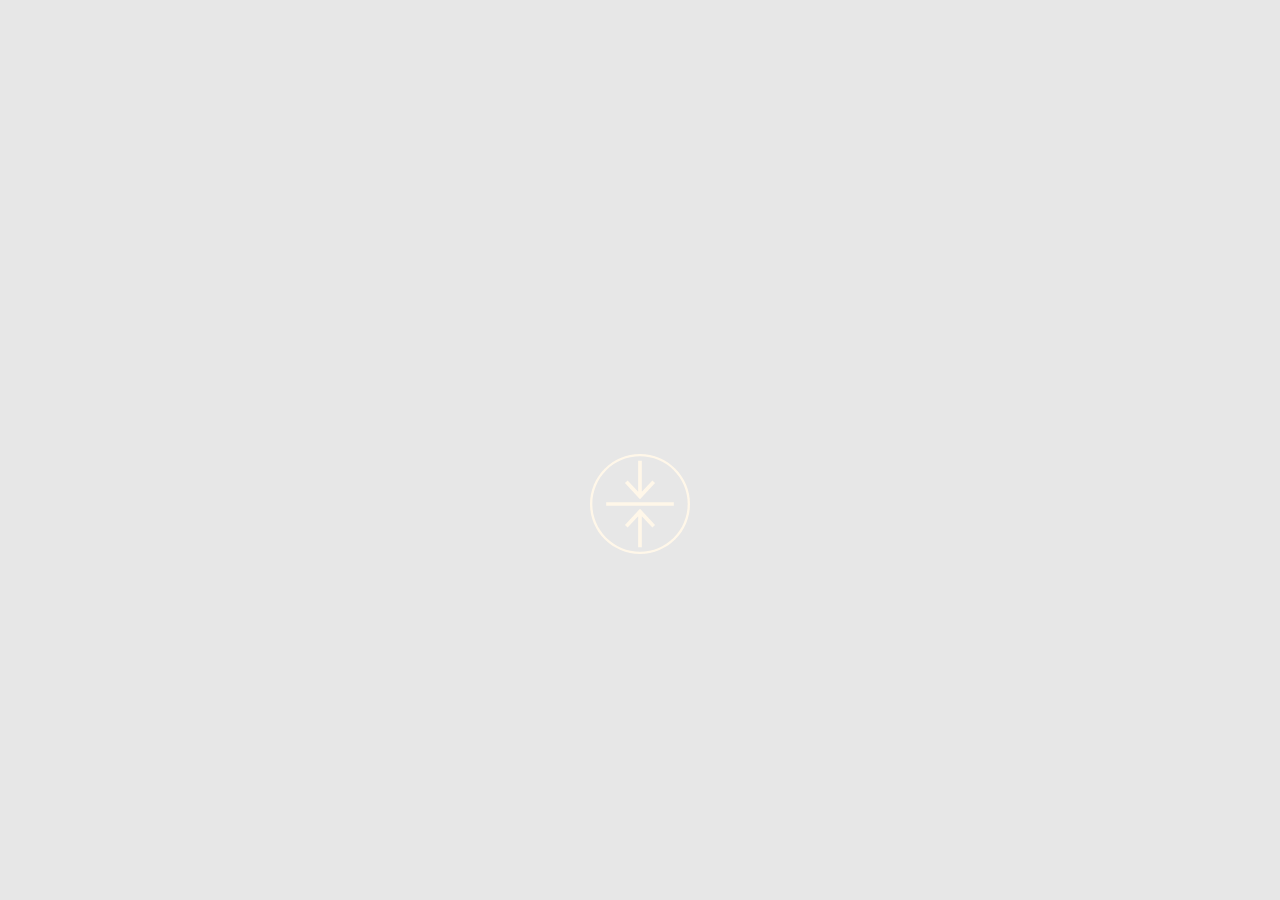
<file: index.html>
<!doctype html>
<html>
	<head>
		<meta charset="UTF-8">
		<meta http-equiv="X-UA-Compatible" content="IE=edge,chrome=1">
		<title>Worship Pursuit</title>
		<meta name="description" content="Worship is our response to the presence of God. It is an encounter with God. This side of heaven, there will always be room to deepen our devotion and worship, and so we take steps to cultivate our worship and pursue God.">
		<meta name="viewport" content="width=device-width, initial-scale=1, viewport-fit=cover">
		<link href="styles/style.css" rel="stylesheet" type="text/css">
		<meta name="theme-color" content="#905A11">
		<meta property="og:locale" content="en_US">
		<meta property="og:type" content="website">
		<meta property="og:title" content="Worship Pursuit - Cultiating Worship Through The Pursuit of God">
		<meta property="og:description" content="Worship is our response to the presence of God. It is an encounter with God. This side of heaven, there will always be room to deepen our devotion and worship, and so we take steps to cultivate our worship and pursue God.">
		<meta property="og:url" content="http://worshippursuit.com">
		<meta property="og:image" content="http://worshippursuit.com/images/WorshipPursuitOG.jpg">
		<meta property="og:updated_time" content=" 2018-05-19T00:00:00+00:00 ">
		<meta property="fb:app_id" content="2134927966737278">
		<meta name="twitter:card" content="summary_large_image">
		<meta name="twitter:site" content="@WorshipPursuit">
		<meta name="twitter:creator" content="@WorshipPursuit">
		<meta name="twitter:title" content="Worship Pursuit - Cultiating Worship Through The Pursuit of God">
		<meta name="twitter:url" content="http://worshippursuit.com">
		<meta name="twitter:description" content="Worship is our response to the presence of God. It is an encounter with God. This side of heaven, there will always be room to deepen our devotion and worship, and so we take steps to cultivate our worship and pursue God."> 
		<meta name="twitter:image" content="http://worshippursuit.com/images/WorshipPursuitOG.jpg">
	</head>
	<body>
		<script>
		  window.fbAsyncInit = function() {
		    FB.init({
		      appId      : '2134927966737278',
		      cookie     : true,
		      xfbml      : true,
		      version    : 'v2.10'
		    });
		      
		    FB.AppEvents.logPageView();   
		      
		  };
		
		  (function(d, s, id){
		     var js, fjs = d.getElementsByTagName(s)[0];
		     if (d.getElementById(id)) {return;}
		     js = d.createElement(s); js.id = id;
		     js.src = "https://connect.facebook.net/en_US/sdk.js";
		     fjs.parentNode.insertBefore(js, fjs);
		   }(document, 'script', 'facebook-jssdk'));
		</script>
		<div class="fixed-cover"></div>
		<div class="hero-section">
			<div class="container w-container">
				<div class="logo" style="transition: color 0.5s ease 0s, opacity 500ms, transform 500ms; opacity: 1; transform: translateX(0px) translateY(0px) translateZ(0px) scaleX(1) scaleY(1) scaleZ(1);">
					<h2 class="fadein upper-title">Glory in The Lord</h2>
					<div class="fadein divider"></div>
					<h1 class="fadein middle-title">Worship Pursuit<br></h1>
					<div class="fadein divider"></div>
					<h5 class="fadein third-title">PS.34</h5>
					<h3 class="fadein bottom-title">Coming Soon</h3>
					<img class="logomark" src="images/WorshipPursuitLogomark.svg" width="100" alt="Worship Pursuit Logo">
				</div>
			</div>
		</div>
	</body>
</html>
</file>
<file: styles/style.css>
@charset "UTF-8";
/*
Worship Pursuit Styles
©2018
*/
/*
Normalize and Import Fonts
*/
@import url("normalize.css");
@import url('https://fonts.googleapis.com/css?family=Bitter:400,700,400italic|Great Vibes:400|Lato:100,300,400,700,900,100italic,300italic,400italic,700italic,900italic');
/*
General Styles
*/
html,body {
	background-color: #e7e7e7;
	height: 100%;
	margin: 0;
	padding: 0;
	overflow: hidden;
}
h1,h2,h3,h4,h5,h6 {
	display: block;
	font-family: Bitter, serif;
	letter-spacing: 0;
	margin: 0;
	padding-top: 1em;
	padding-bottom: 0;
}
h1,h2 {
	font-weight: 600;
	text-transform: uppercase;
}
h3,h4,h5 {
	font-weight: 400;
	text-transform: uppercase;
}
h1 {
	font-size: 3em;
}
h2 {
	font-size: 2.5em;
}
h3 {
	font-size: 2em;
}
h4 {
	font-size: 1.8em;
}
h5 {
	font-size: 1.75em;
}
h6 {
	font-size: 1.65em;
	font-weight: 300;
}
p {
	font-family: Lato, sans-serif;
	font-size: 1.5em;
	font-weight: 400;
	line-height: 1.5em;
	margin-bottom: 0;
}
a {
	color: rgb(0,70,255);
	text-decoration: none;
}
input[type="radio"] {
	margin-right: .5em;
}
.page {
	background-color: rgba(144, 90, 17, .1);
	height: 100%;
	overflow: scroll;
	position: relative;
}
.page-header {
	background-color: rgb(144, 90, 17);
	background-image: url(../images/WorshipPursuitBG.jpg);
	background-size: cover;
	background-position: 65% 65%;
	padding-top: 1em;
}
.page-body {
	height: 100%;
	padding: 2em;
}
.page-footer {
	background-color: rgba(0,0,0,.4);
	color: rgb(200,200,200);
	font-size: .8em;
	font-weight: 300;
	margin-top: 7em;
	padding: 1em 0;
	text-align: center;
}
.page-footer a {
	color: rgb(200,200,200);
}
.container {
	display: block;
	margin: 0 15px;
	position: relative;
}
.row {
	display: inline-block;
	width: 100%;
}
.row:after {
    content: ".";
    display: block;
    clear: both;
    visibility: hidden;
    line-height: 0;
    height: 0;
}
.col10, .col20, .col30, .col40, .col50, .col60, .col70, .col80, .col90, .col100 {
	display: block;
	float: none;
	margin: 0 auto;
	position: relative;
	width: 100%;
}
/*
Elements
*/
.fixed-bg {
	position: fixed;
	height: 100%;
	width: 100%;
	background-color: rgb(144, 90, 17);
	background-image: url(../images/WorshipPursuitBG.jpg);
	background-size: cover;
	background-position: 65%;
}
.hero {
	display: block;
	margin: 0 auto;
	overflow: scroll;
	position: relative;
}
.logo {
	color: white;
	display: block;
	margin: 4em auto;
	opacity: 1;
	position: relative;
	text-align: center;
	text-transform: none;
	transition-duration: .5s;
	transition-timing-function: ease;
}
a.logo:hover {
	opacity: .5;
}
.page-header .logo {
	margin: 2em auto;
}
.upper-title {
	color: rgb(255, 247, 232);
	font-family: "Great Vibes", cursive;
	font-size: 15px;
	font-weight: 100;
	margin-top: 0;
	margin-bottom: 0;
	padding: 0;
	text-align: center;
	text-transform: none;
}
.middle-title {
	color: rgb(255, 247, 232);
	font-family: Bitter, serif;
	font-size: 20px;
	font-weight: 100;
	letter-spacing: 5px;
	margin-top: 0;
	margin-bottom: 0;
	padding: 0;
	text-align: center;
	text-transform: uppercase;
}
.lower-title {
	color: rgb(255, 247, 232);
	font-family: Bitter, serif;
	font-size: 12px;
	font-weight: 100;
	letter-spacing: .2em;
	margin-top: 0;
	margin-bottom: 0;
	padding: 0;
	text-transform: uppercase;
}
.logomark {
	display: block;
	margin: 4em auto;
	width: 100px;
}
.divider {
	background-color: rgb(255, 247, 232);
	color: rgb(255, 247, 232);
	display: block;
	height: 3px;
	margin: 10px auto;
	width: 200px;
}
/*
Menu
*/
.nav {
	display: block;
	margin: 0;
	padding: 0;
	position: relative;
	text-align: center;
	width: 100%
}
.nav li {
	display: inline-block;
}
.nav li:first-child {
	display: block;
}
.button {
	background-color: rgba(0,0,0,.2);
	border-color: rgb(255, 247, 232);
	border-style: solid;
	border-width: 1px;
	box-shadow: none;
	color: rgb(255, 247, 232);
	display: inline-block;
	font-family: Lato, sans-serif;
	font-size: 12px;
	font-weight: 700;
	letter-spacing: 2px;
	margin: 0 8px 16px 8px;
	opacity: 1;
	padding-top: 15px;
	padding-right: 25px;
	padding-bottom: 15px;
	padding-left: 25px;
	text-decoration: none;
	text-transform: uppercase;
	transition-property: background-color, color;
	transition-duration: 500ms, 500ms;
	transition-timing-function: ease, ease;
}
.button.current {
	background-color: rgba(144, 90, 17, .9);
}
.button:hover {
	background-color: rgb(255, 247, 232);
	color: rgb(0, 0, 0);
}
/*
Animations
*/
@-webkit-keyframes fadeIn {
	from {
		opacity:0;
		-webkit-transform: translate3d(0, 10px, 0);
		transform: translate3d(0, 10px, 0);
	} to {
		opacity:1;
		-webkit-transform: none;
		transform: none;
	}
}
@-moz-keyframes fadeIn {
	from {
		opacity:0;
		-moz-transform: translate3d(0, 10px, 0);
		transform: translate3d(0, 10px, 0);
	} to {
		opacity:1;
		-moz-transform: none;
		transform: none;
	}
}
@keyframes fadeIn {
	from {
		opacity:0;
		transform: translate3d(0, 10px, 0);
	} to {
		opacity:1;
		transform: none;
	}
}
.fadein {
	opacity:0;
	-webkit-animation:fadeIn ease-in 1;
	-moz-animation:fadeIn ease-in 1;
	animation:fadeIn ease-in 1;
	
	-webkit-animation-fill-mode:forwards;
	-moz-animation-fill-mode:forwards;
	animation-fill-mode:forwards;
	
	-webkit-animation-duration:1.2s;
	-moz-animation-duration:1.2s;
	animation-duration:1.2s;
}
.fadein-1 {
	-webkit-animation-delay: 1s;
	-moz-animation-delay: 1s;
	animation-delay: 1s;
}
.fadein-2 {
	-webkit-animation-delay: 2.2s;
	-moz-animation-delay: 2.2s;
	animation-delay: 2.2s;
}
.fadein-3 {
	-webkit-animation-delay: 3.4s;
	-moz-animation-delay: 3.4s;
	animation-delay: 3.4s;
}
/*
Mail Chimp Form
*/
#mc_embed_signup form {
	padding: 10px 3% !important;
}
.mc-field-group {
	width: 100% !important;
}
.mc-field-group label, .mc-field-group strong {
	font-weight: 600;
}
.mc-field-group.input-group label{
	font-weight: 300;
}
.gdpr-footer {
	background-color: rgba(144,90,17,.2);
	margin-bottom: 1em;
	padding: 30px;
}
.gdpr-footer img {
	width: 65px;
	float: left;
	margin-right: 15px;
}
/*
Make Responsive
*/
/*
Portrait
*/
@media only screen and (min-width: 410px) and (max-width: 599px) and (orientation: portrait) {
/* Elements */
	.logo {
		margin: 5em auto;
	}
	.upper-title {
		font-size: calc(15px * 1.1);
	}
	.middle-title {
		font-size: calc(20px * 1.1);
		letter-spacing: calc(5px * 1.1);
	}
	.lower-title {
		font-size: calc(12px * 1.1);
		letter-spacing: calc(.2em * 1.1);
	}
	.logomark {
		margin: 5em auto;
	}
	.divider {
		height: calc(3px * 1.1);
		margin: calc(10px * 1.1) auto;
		width: calc(200px * 1.1);
	}
/* Menu */
	.button {
		font-size: calc(12px * 1.1);
		letter-spacing: calc(2px * 1.1);
	}
}
@media only screen and (min-width: 600px) and (max-width: 749px) and (orientation: portrait) {
/* Elements */
	.logo {
		margin: 5em auto;
	}
	.upper-title {
		font-size: calc(15px * 2.3);
	}
	.middle-title {
		font-size: calc(20px * 2.3);
		letter-spacing: calc(5px * 2.3);
	}
	.lower-title {
		font-size: calc(12px * 2.3);
		letter-spacing: calc(.2em * 2.3);
	}
	.logomark {
		margin: 5em auto;
	}
	.divider {
		height: calc(3px * 2.3);
		margin: calc(10px * 2.3) auto;
		width: calc(200px * 2.3);
	}
/* Menu */
	.button {
		font-size: calc(12px * 2.3)x;
		letter-spacing: calc(2px * 2.3);
	}
}
@media only screen and (min-width: 750px) and (max-width: 829px) and (orientation: portrait) {
/* General Styles */
	.container {
		margin: 0 auto;
		width: 90%;
	}
	.col10, .col20, .col30, .col40, .col50, .col60, .col70, .col80, .col90 {
		display: inline-block;
		float: left;
		margin: 0 .5%;
	}
	.col10 {
		width: 9%;
	}
	.col20 {
		width: 19%;
	}
	.col30 {
		width: 29%;
	}
	.col40 {
		width: 39%;
	}
	.col50 {
		width: 49%;
	}
	.col60 {
		width: 59%;
	}
	.col70 {
		width: 69%;
	}
	.col80 {
		width: 79%;
	}
	.col90 {
		width: 89%;
	}
/* Elements */
	.logo {
		margin: 5em auto 5em;
	}
	.upper-title {
		font-size: calc(15px * 1.2);
	}
	.middle-title {
		font-size: calc(20px * 1.2);
		letter-spacing: calc(5px * 1.2);
	}
	.lower-title {
		font-size: calc(12px * 1.2);
		letter-spacing: calc(.2em * 1.2);
	}
	.logomark {
		margin: 5em auto;
	}
	.divider {
		height: calc(3px * 1.2);
		margin: calc(10px * 1.2) auto;
		width: calc(200px * 1.2);
	}
	.page-header .upper-title {
		font-size: calc(15px * .8);
	}
	.page-header .middle-title {
		font-size: calc(20px * .8);
		letter-spacing: calc(5px * .8);
	}
	.page-header .lower-title {
		font-size: calc(12px * .8);
		letter-spacing: calc(.2em * .8);
	}
	.page-header .divider {
		height: calc(3px * .8);
		margin: calc(10px * .8) auto;
		width: calc(200px * .8);
	}
/* Menu */
	.nav li:first-child {
		display: inline-block;
	}
	.page-header .nav {
		text-align: right;
	}
	.page-header .nav li, .nav li:first-child {
		display: block;
	}
	.button {
		font-size: 12px;
		margin: 0 14px 28px 14px;
	}
	.page-header .button {
		font-size: 10px;
		margin: 0 0 1em;
	}
}
@media only screen and (min-width: 830px) and (orientation: portrait) {
/* General Styles */
	.col10, .col20, .col30, .col40, .col50, .col60, .col70, .col80, .col90 {
		display: inline-block;
		float: left;
		margin: 0 .5%;
	}
	.col10 {
		width: 9%;
	}
	.col20 {
		width: 19%;
	}
	.col30 {
		width: 29%;
	}
	.col40 {
		width: 39%;
	}
	.col50 {
		width: 49%;
	}
	.col60 {
		width: 59%;
	}
	.col70 {
		width: 69%;
	}
	.col80 {
		width: 79%;
	}
	.col90 {
		width: 89%;
	}
/* Elements */
	.logo {
		margin: 5em auto 5em;
	}
	.upper-title {
		font-size: calc(15px * 1.5);
	}
	.middle-title {
		font-size: calc(20px * 1.5);
		letter-spacing: calc(5px * 1.5);
	}
	.lower-title {
		font-size: calc(12px * 1.5);
		letter-spacing: calc(.2em * 1.5);
	}
	.logomark {
		margin: 5em auto;
	}
	.divider {
		height: calc(3px * 1.5);
		margin: calc(10px * 1.5) auto;
		width: calc(200px * 1.5);
	}
	.page-header .upper-title {
		font-size: calc(15px * .8);
	}
	.page-header .middle-title {
		font-size: calc(20px * .8);
		letter-spacing: calc(5px * .8);
	}
	.page-header .lower-title {
		font-size: calc(12px * .8);
		letter-spacing: calc(.2em * .8);
	}
	.page-header .divider {
		height: calc(3px * .8);
		margin: calc(10px * .8) auto;
		width: calc(200px * .8);
	}
/* Menu */
	.nav li:first-child {
		display: inline-block;
	}
	.page-header .nav {
		text-align: right;
	}
	.page-header .nav li, .page-header .nav li:first-child {
		display: block;
	}
	.button {
		font-size: 12px;
		margin: 0 14px 28px 14px;
	}
	.page-header .button {
		font-size: 10px;
		margin: 0 0 1em;
	}
}
/*
Landscape
*/
@media only screen and (min-width: 400px) and (max-width: 779px) and (orientation: landscape) {
/* General Styles */
	.container {
		margin: 0 auto;
		width: 95%;
	}
	.col10, .col20, .col30, .col40, .col50, .col60, .col70, .col80, .col90 {
		display: inline-block;
		float: left;
		margin: 0 .5%;
	}
	.col10 {
		width: 9%;
	}
	.col20 {
		width: 19%;
	}
	.col30 {
		width: 29%;
	}
	.col40 {
		width: 39%;
	}
	.col50 {
		width: 49%;
	}
	.col60 {
		width: 59%;
	}
	.col70 {
		width: 69%;
	}
	.col80 {
		width: 79%;
	}
	.col90 {
		width: 89%;
	}
/* Elements */
	.fixed-bg {
		background-position: left;
	}
	.logo {
		margin: 2em auto;
	}
	.upper-title {
		font-size: calc(15px * 1.3);
	}
	.middle-title {
		font-size: calc(20px * 1.3);
		letter-spacing: calc(5px * 1.3);
	}
	.lower-title {
		font-size: calc(12px * 1.3);
		letter-spacing: .2em;
	}
	.logomark {
		margin: 1em auto;
	}
	.divider {
		height: calc(3px * 1.3);
		margin: calc(10px * 1.3) auto;
		width: calc(200px * 1.3);
	}
	.page-header .logo {
		margin: 1.5em auto;
	}
	.page-header .upper-title {
		font-size: calc(15px * .8);
	}
	.page-header .middle-title {
		font-size: calc(20px * .8);
		letter-spacing: calc(5px * .8);
	}
	.page-header .lower-title {
		font-size: calc(12px * .8);
		letter-spacing: calc(.2em * .8);
	}
	.page-header .divider {
		height: calc(3px * .8);
		margin: calc(10px * .8) auto;
		width: calc(200px * .8);
	}
/* Menu */
	.page-header .nav {
		text-align: right;
	}
	.page-header .nav li, .page-header .nav li:first-child {
		display: block;
	}
	.page-header .button {
		font-size: 8px;
		margin: 0 0 1em;
	}
}
@media only screen and (min-width: 780px) and (max-width: 999px) and (orientation: landscape) {
/* General Styles */
	.container {
    	padding-right: env(safe-area-inset-right);
    	padding-bottom: env(safe-area-inset-bottom);
		padding-left: env(safe-area-inset-left);
	}
	.col10, .col20, .col30, .col40, .col50, .col60, .col70, .col80, .col90 {
		display: inline-block;
		float: left;
		margin: 0 .5%;
	}
	.col10 {
		width: 9%;
	}
	.col20 {
		width: 19%;
	}
	.col30 {
		width: 29%;
	}
	.col40 {
		width: 39%;
	}
	.col50 {
		width: 49%;
	}
	.col60 {
		width: 59%;
	}
	.col70 {
		width: 69%;
	}
	.col80 {
		width: 79%;
	}
	.col90 {
		width: 89%;
	}
	.page-header .upper-title {
		font-size: calc(15px * .8);
	}
	.page-header .middle-title {
		font-size: calc(20px * .8);
		letter-spacing: calc(5px * .8);
	}
	.page-header .lower-title {
		font-size: calc(12px * .8);
		letter-spacing: calc(.2em * .8);
	}
	.page-header .logo {
		margin: 2em auto;
	}
	.page-header .divider {
		height: calc(3px * .8);
		margin: calc(10px * .8) auto;
		width: calc(200px * .8);
	}
/* Elements */
	.fixed-bg {
		background-position: 60%;
	}
	.logo {
		margin: 2em auto;
	}
	.container {
		position: relative;
		top: 5%;
	}
	.logomark {
		margin: 1em auto;
	}
/* Menu */
	.nav li:first-child {
		display: inline-block;
	}
	.page-header .nav {
		text-align: right;
	}
	.page-header .nav li, .page-header .nav li:first-child {
		display: block;
	}
	.page-header .button {
		font-size: 8px;
		margin: 0 0 1em;
	}
}
@media only screen and (min-width: 1000px) and (max-width: 1199px) and (orientation: landscape) {
/* General Styles */
	.container {
		margin: 0 auto;
		width: 960px;
	}
	.col10, .col20, .col30, .col40, .col50, .col60, .col70, .col80, .col90 {
		display: inline-block;
		float: left;
		margin: 0 .5%;
	}
	.col10 {
		width: 9%;
	}
	.col20 {
		width: 19%;
	}
	.col30 {
		width: 29%;
	}
	.col40 {
		width: 39%;
	}
	.col50 {
		width: 49%;
	}
	.col60 {
		width: 59%;
	}
	.col70 {
		width: 69%;
	}
	.col80 {
		width: 79%;
	}
	.col90 {
		width: 89%;
	}
/* Elements */
	.logo {
		margin: 5em auto 5em;
	}
	.upper-title {
		font-size: calc(15px * 2.2);
	}
	.middle-title {
		font-size: calc(20px * 2.2);
		letter-spacing: calc(5px * 2.2);
	}
	.lower-title {
		font-size: calc(12px * 2.2);
		letter-spacing: calc(.2em * 2.2);
	}
	.logomark {
		margin: 3em auto;
	}
	.divider {
		height: calc(3px * 2.2);
		margin: calc(10px * 2.2) auto;
		width: calc(200px * 2.2);
	}
	.page-header .upper-title {
		font-size: calc(15px * 1.2);
	}
	.page-header .middle-title {
		font-size: calc(20px * 1.2);
		letter-spacing: calc(5px * 1.2);
	}
	.page-header .lower-title {
		font-size: calc(12px * 1.2);
		letter-spacing: calc(.2em * 1.2);
	}
	.page-header .logo {
		margin: .5em auto;
	}
	.page-header .divider {
		height: calc(3px * 1.2);
		margin: calc(10px * 1.2) auto;
		width: calc(200px * 1.2);
	}
/* Menu */
	.nav li:first-child {
		display: inline-block;
	}
	.page-header .nav {
		text-align: right;
	}
	.page-header .nav li, .page-header .nav li:first-child {
		display: block;
	}
	.button {
		font-size: 12px;
		margin: 0 14px 28px 14px;
	}
	.page-header .button {
		font-size: 10px;
		margin: 0 0 .5em;
	}
}
@media only screen and (min-width: 1200px) and (orientation: landscape) {
/* General Styles */
	.container {
		margin: 0 auto;
		width: 960px;
	}
	.col10, .col20, .col30, .col40, .col50, .col60, .col70, .col80, .col90 {
		display: inline-block;
		float: left;
		margin: 0 .5%;
	}
	.col10 {
		width: 9%;
	}
	.col20 {
		width: 19%;
	}
	.col30 {
		width: 29%;
	}
	.col40 {
		width: 39%;
	}
	.col50 {
		width: 49%;
	}
	.col60 {
		width: 59%;
	}
	.col70 {
		width: 69%;
	}
	.col80 {
		width: 79%;
	}
	.col90 {
		width: 89%;
	}
/* Elements */
	.logo {
		margin: 5em auto 5em;
	}
	.upper-title {
		font-size: calc(15px * 2.2);
	}
	.middle-title {
		font-size: calc(20px * 2.2);
		letter-spacing: calc(5px * 2.2);
	}
	.lower-title {
		font-size: calc(12px * 2.2);
		letter-spacing: calc(.2em * 2.2);
	}
	.logomark {
		margin: 3em auto;
	}
	.divider {
		height: calc(3px * 2.2);
		margin: calc(10px * 2.2) auto;
		width: calc(200px * 2.2);
	}
	.page-header .upper-title {
		font-size: calc(15px * 1.2);
	}
	.page-header .middle-title {
		font-size: calc(20px * 1.2);
		letter-spacing: calc(5px * 1.2);
	}
	.page-header .lower-title {
		font-size: calc(12px * 1.2);
		letter-spacing: calc(.2em * 1.2);
	}
	.page-header .logo {
		margin: .5em auto;
	}
	.page-header .divider {
		height: calc(3px * 1.2);
		margin: calc(10px * 1.2) auto;
		width: calc(200px * 1.2);
	}
/* Menu */
	.nav li:first-child {
		display: inline-block;
	}
	.page-header .nav {
		text-align: right;
	}
	.page-header .nav li, .page-header .nav li:first-child {
		display: block;
	}
	.button {
		font-size: 12px;
		margin: 0 14px 28px 14px;
	}
	.page-header .button {
		font-size: 10px;
		margin: 0 0 1em;
	}
}
@media only print{
	.container {
		margin-left: auto;
		margin-right: auto;
		max-width: 100%;
	}
}
</file>
